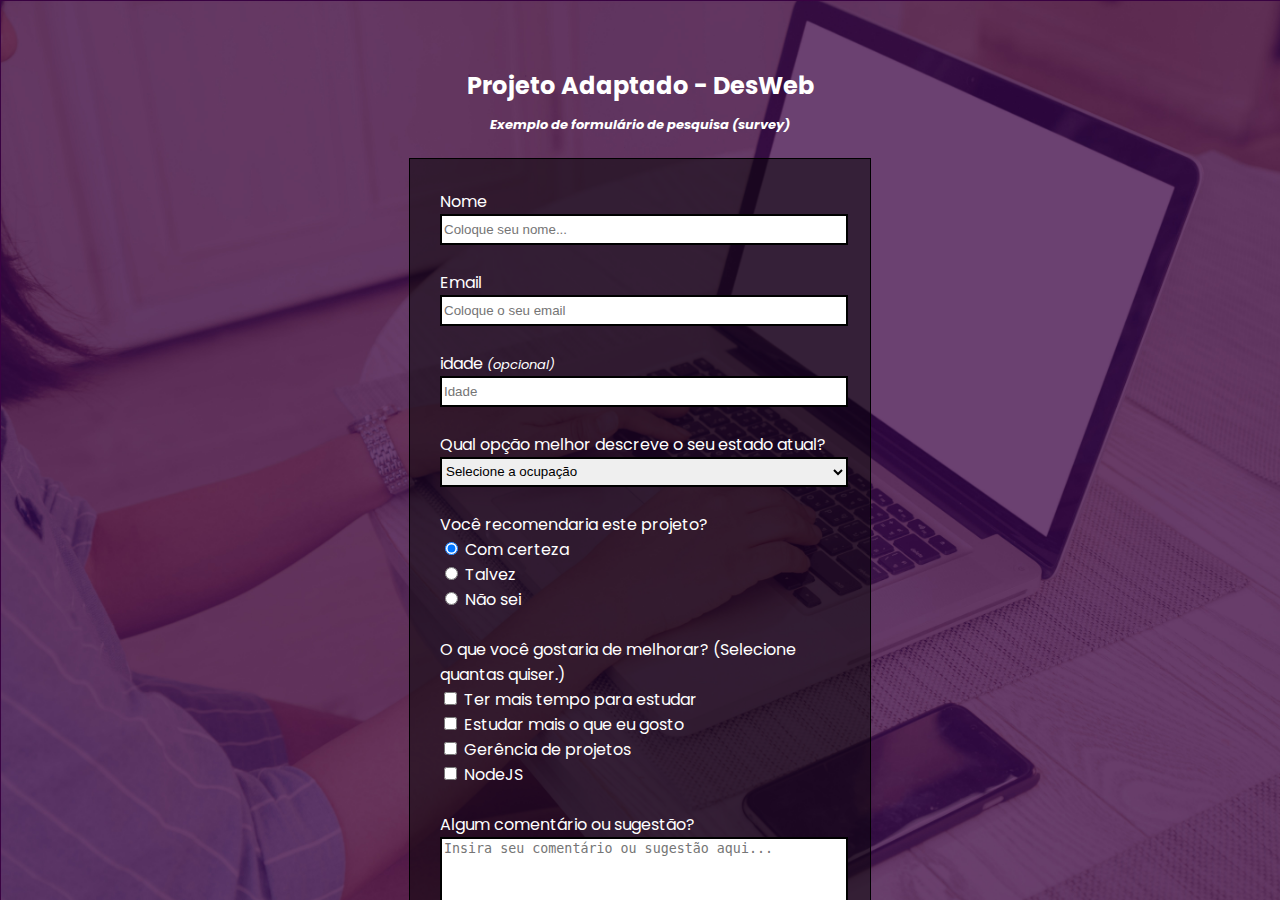
<file: Design Formulário/index.html>
<!DOCTYPE html>

<html>

<head>
    
    <title>Projeto Adaptado - DesWeb</title>
    <meta charset="utf-8"/>
    <link rel="stylesheet" type="text/css" href="style.css">
    <link href='https://fonts.googleapis.com/css?family=Poppins' rel='stylesheet'>

</head>

<body>
    
    <div id="tudo">
    <h2>Projeto Adaptado - DesWeb <br> <small>Exemplo de formulário de pesquisa (survey)</small></h2>

    <form class = "formulario" method="POST">
        <div class = "field">
        <label for="nome">Nome</label>
        <br>
        <input type = "text" name = "nome" placeholder = "Coloque seu nome...">
        </div>

        <br>
        
        <div class = "field">
        <label for="name">Email</label>
        <br>
        <input type = "e-mail" name = "email" placeholder = "Coloque o seu email">
        </div>

        <br>

        <div class = "field">
        <label for="name">idade <small>(opcional)</small></label>
        <br>
        <input type = "text" name = "idade" placeholder = "Idade">
        </div>

        <br>

        <div class = "field-select">
        <span>Qual opção melhor descreve o seu estado atual?</span>
        <select required>
            <option value=""disable selected>Selecione a ocupação</option> 
            <option value="Estudante">Estudante</option> 
            <option value="CLT" >CLT</option>
            <option value="Prefiro não dizer">Prefiro não dizer</option>
            <option value="Outro">Outro</option>
        </select>
        </div>

        <br>

        <div class="field-radiobox">
        <span>Você recomendaria este projeto?</span>
        <br>
        <input type = "radio" name = "opção" value = "op1" checked > Com certeza
        <br>
        <input type = "radio" name = "opção" value = "op2"> Talvez 
        <br> 
        <input type = "radio" name = "opção" value = "op3"> Não sei
        </div>

        <br>
        
        <div class="field-checkbox">
        <span>O que você gostaria de melhorar? (Selecione quantas quiser.)</span>
        <br>
        <input type = "checkbox" name = "opção" value = "op1"> Ter mais tempo para estudar
        <br>
        <input type = "checkbox" name = "opção" value = "op2"> Estudar mais o que eu gosto
        <br>
        <input type = "checkbox" name = "opção" value = "op3"> Gerência de projetos
        <br>
        <input type = "checkbox" name = "opção" value = "op4"> NodeJS
        </div>

        <br>
        
        <div>
        <span>Algum comentário ou sugestão?</span>
        <textarea placeholder = "Insira seu comentário ou sugestão aqui..."></textarea>
        </div>
        
        <br>
        <input type = "submit" value = "Enviar">
    </form>

    </div>
</body>


</html>
</file>
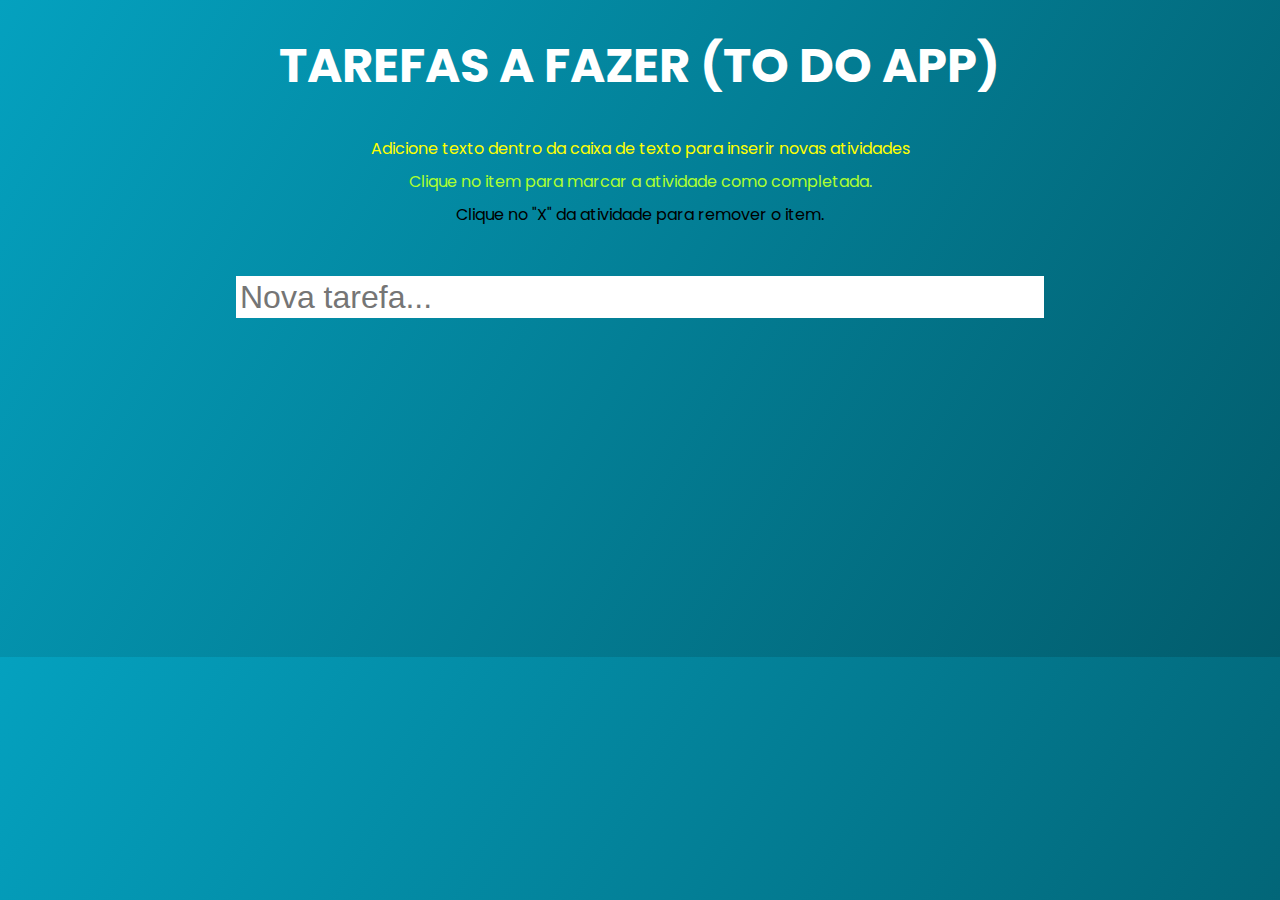
<file: To-Do List/index.html>
<!DOCTYPE html>

<html lang="pt-br">

<head>
    <meta charset="UTF-8" />
    <meta name="viewport" content="width = device-width, initial-scale = 1.0" />
    <link href="https://fonts.googleapis.com/css?family=Poppins&display=swap" rel="stylesheet">
    <link rel="stylesheet" href="https://cdnjs.cloudflare.com/ajax/libs/font-awesome/5.14.0/css/all.min.css"
        integrity="sha512-1PKOgIY59xJ8Co8+NE6FZ+LOAZKjy+KY8iq0G4B3CyeY6wYHN3yt9PW0XpSriVlkMXe40PTKnXrLnZ9+fkDaog=="
        crossorigin="anonymous" />

    <link rel="stylesheet" href="./style.css">
    <title>To-do List</title>

</head>

<body>

    <header>
        <h1>TAREFAS A FAZER (TO DO APP)</h1>
    </header>

    <p id="p1">Adicione texto dentro da caixa de texto para inserir novas atividades</p>
    <p id="p2">Clique no item para marcar a atividade como completada.</p>
    <p id="p3">Clique no "X" da atividade para remover o item.</p>


    <form>
        <input type="text" class="caixa-de-texto" maxlength="50" placeholder="Nova tarefa...">
        <button class="botao-adiciona" type="submit">
            <i class="fas fa-plus-square"></i>
        </button>
    </form>
    <div class="container">
        <ul class="lista-tarefas"></ul>

    </div>


    <script src="./app.js"></script>
</body>

</html>
</file>
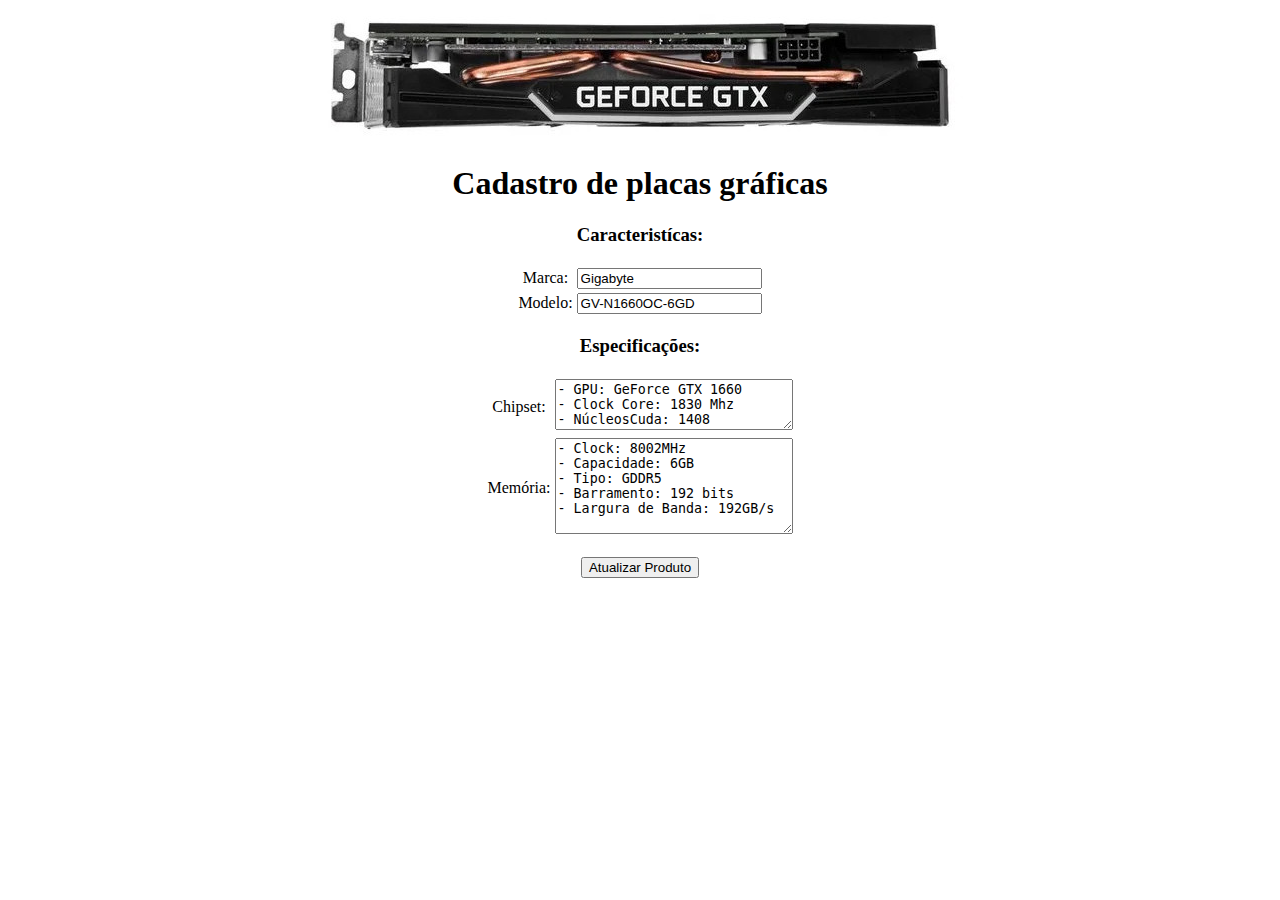
<file: Crud Simples/atualizacao.html>
<!DOCTYPE html>
<head>
  <meta charset="UTF-8" />
  <title>Tela de Atualização</title>
</head>
<body align = "center">
  <img src="gtx (1).jpg">
  <div class="container" >
    <a class="links" id="paracadastro"></a>
      <div id="cadastro">
        <form method = "post" action=""> 
          <h1>Cadastro de placas gráficas</h1> 
           
        <table align ="center">
          <h3>Caracteristícas:</h3>
          <tr>
            <td><label for="fmarca">Marca: </label></td>
            <td><input id="fmarca" name="fmarca" type="text" value="Gigabyte"/></td>
        </tr>

        <tr>
            <td><label for="fmodelo">Modelo: </label></td>
            <td><input id="fmodelo" name="fmodelo" type="text" value="GV-N1660OC-6GD"/></td>
        </tr>
        </table>
        
        <table align ="center">
         <h3>Especificações:</h3>
         <tr>
            <td><label for="fchipset">Chipset: </label></td>
            <td><textarea name="fchipset" id="fchipset" cols="27" rows="3"  readonly>- GPU: GeForce GTX 1660&#10- Clock Core: 1830 Mhz &#10- NúcleosCuda: 1408</textarea></td>
         </tr>
         <tr>
            <td><label for="fmemoria">Memória: </label></td>
            <td><textarea name="fmemoria" id="fmemoria" cols="27" rows="6" readonly>- Clock: 8002MHz&#10- Capacidade: 6GB&#10- Tipo: GDDR5&#10- Barramento: 192 bits&#10- Largura de Banda: 192GB/s</textarea></td>
         </tr>
        </table>
           
        <p> 
            <input type="submit" value="Atualizar Produto"/> 
          </p>

         
        </form>
      </div>
    </div>
  </div>  
</body>
</html>
</file>
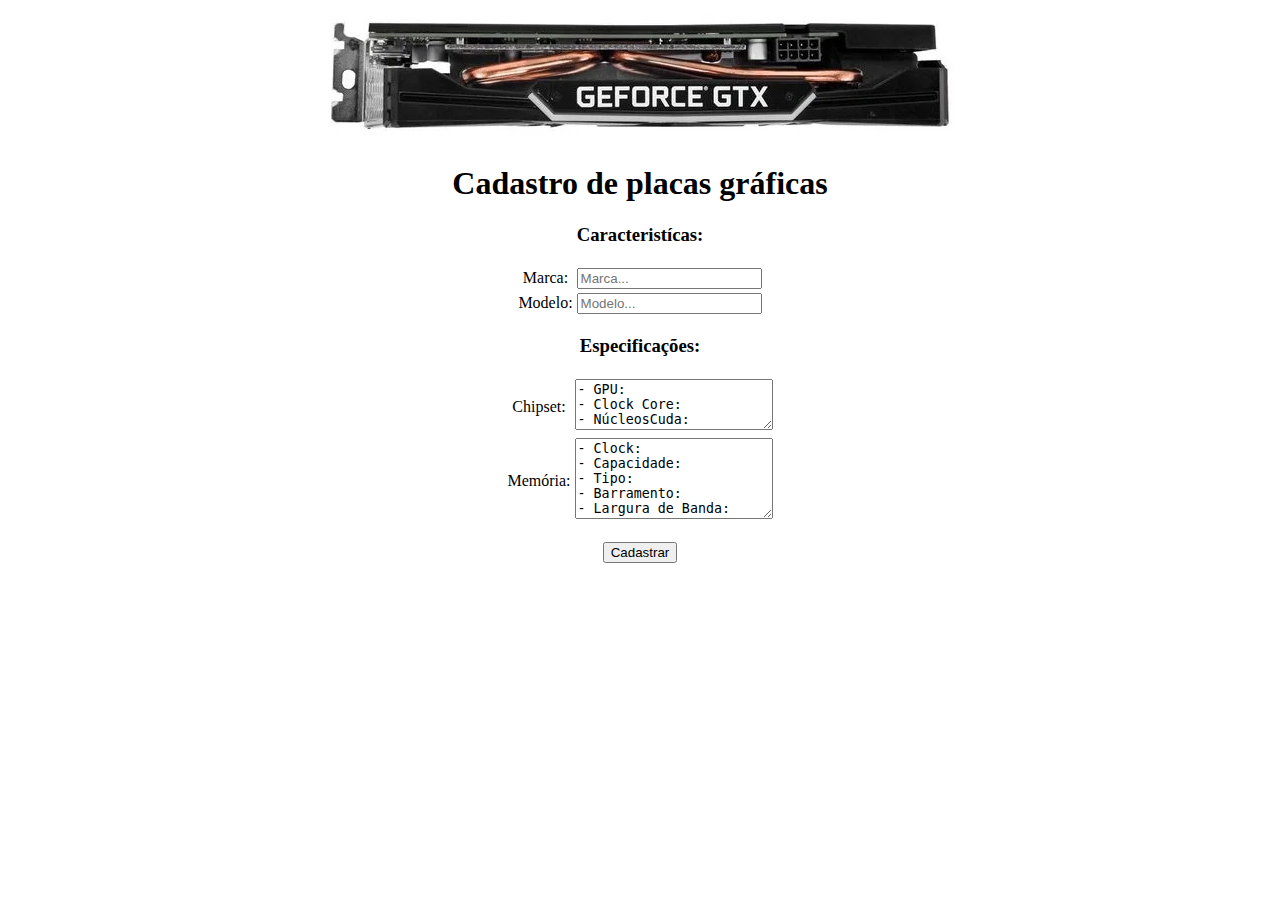
<file: Crud Simples/cadastro.html>
<!DOCTYPE html>
<head>
  <meta charset="UTF-8" />
  <title>Tela de Cadastro</title>
</head>
<body align = "center">
    <img src="gtx (1).jpg">
  <div class="container" >
    <a class="links" id="paracadastro"></a>
      <div id="cadastro">
        <form method = "post" action="Leitura.html"> 
          <h1>Cadastro de placas gráficas</h1> 
           
        <table align ="center">
          <h3>Caracteristícas:</h3>
          <tr>
            <td><label for="fmarca">Marca: </label></td>
            <td><input id="fmarca" name="fmarca" type="text" placeholder="Marca..." required /></td>
        </tr>

        <tr>
            <td><label for="fmodelo">Modelo: </label></td>
            <td><input id="fmodelo" name="fmodelo" type="text" placeholder="Modelo..." required /></td>
        </tr>
        </table>
        
        <table align ="center">
         <h3>Especificações:</h3>
         <tr>
            <td><label for="fchipset">Chipset: </label></td>
            <td><textarea name="fchipset" id="fchipset" cols="22" rows="3">- GPU:&#10- Clock Core:&#10- NúcleosCuda:</textarea></td>
         </tr>
         <tr>
            <td><label for="fmemoria">Memória: </label></td>
            <td><textarea name="fmemoria" id="fmemoria" cols="22" rows="5">- Clock:&#10- Capacidade:&#10- Tipo:&#10- Barramento:&#10- Largura de Banda:</textarea></td>
         </tr>
        </table>
            
          <p> 
            <input type="submit" value="Cadastrar"/> 
          </p>
           
        

         
        </form>
      </div>
    </div>
  </div>
</body>
</html>
</file>
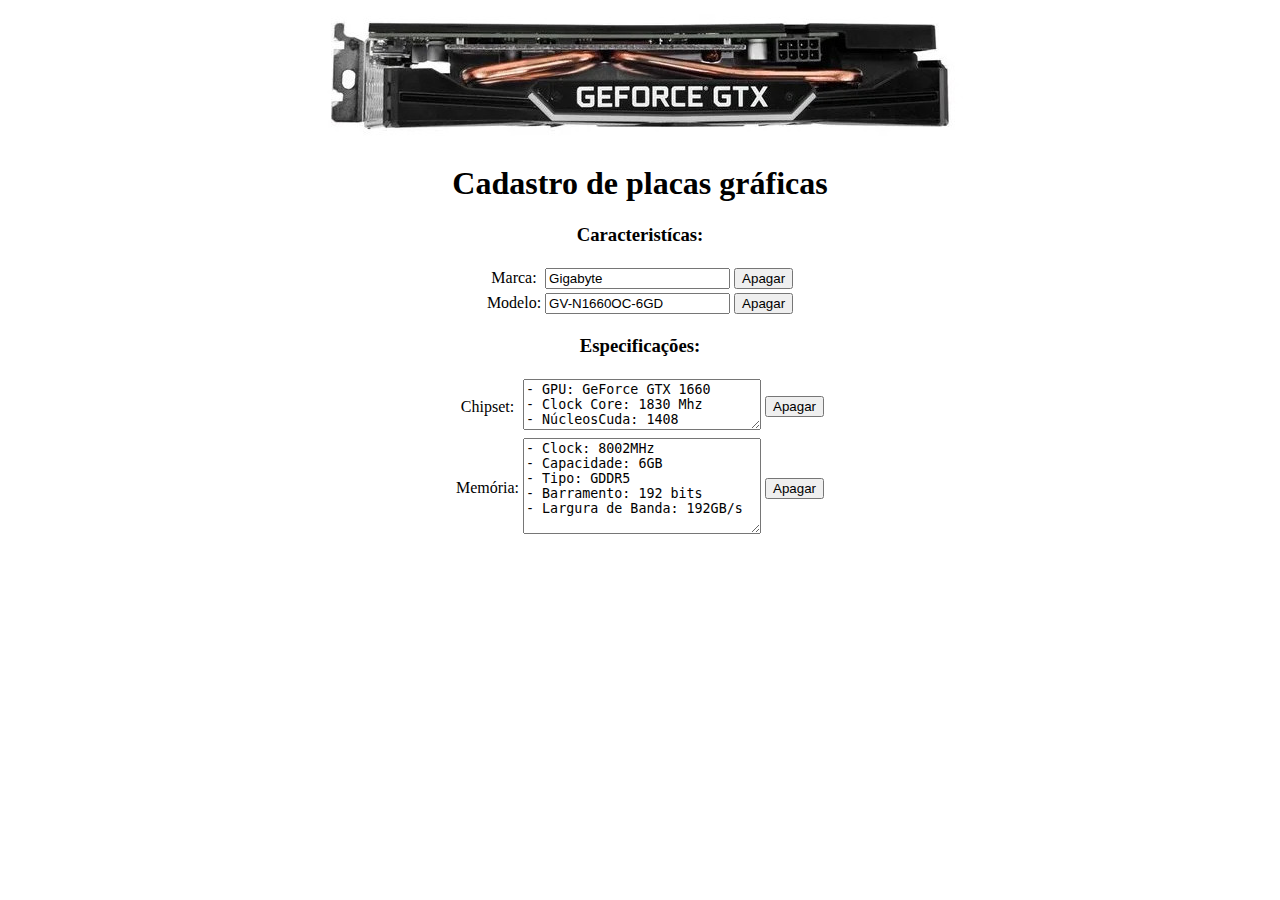
<file: Crud Simples/exclusão.html>
<!DOCTYPE html>
<head>
  <meta charset="UTF-8" />
  <title>Tela de Exclusão</title>
</head>
<body align = "center">
  <img src="gtx (1).jpg">
  <div class="container" >
    <a class="links" id="paracadastro"></a>
      <div id="cadastro">
        <form method = "post" action=""> 
          <h1>Cadastro de placas gráficas</h1> 
           
        <table align ="center">
          <h3>Caracteristícas:</h3>
          <tr>
            <td><label for="fmarca">Marca: </label></td>
            <td><input id="fmarca" name="fmarca" type="text" value="Gigabyte" readonly/></td>
            <td><input type="submit" value="Apagar"/></td>

        </tr>
            
        <tr>
            <td><label for="fmodelo">Modelo: </label></td>
            <td><input id="fmodelo" name="fmodelo" type="text" value="GV-N1660OC-6GD" readonly /></td>
            <td><input type="submit" value="Apagar"/></td>
        </tr>
        </table>
        
        <table align ="center">
         <h3>Especificações:</h3>
         <tr>
            <td><label for="fchipset">Chipset: </label></td>
            <td><textarea name="fchipset" id="fchipset" cols="27" rows="3"  readonly>- GPU: GeForce GTX 1660&#10- Clock Core: 1830 Mhz &#10- NúcleosCuda: 1408</textarea></td>
            <td><input type="submit" value="Apagar"/></td>
        </tr>
         <tr>
            <td><label for="fmemoria">Memória: </label></td>
            <td><textarea name="fmemoria" id="fmemoria" cols="27" rows="6" readonly>- Clock: 8002MHz&#10- Capacidade: 6GB&#10- Tipo: GDDR5&#10- Barramento: 192 bits&#10- Largura de Banda: 192GB/s</textarea></td>
            <td><input type="submit" value="Apagar"/></td>
        </tr>
        </table>
           
        

         
        </form>
      </div>
    </div>
  </div>  
</body>
</html>
</file>
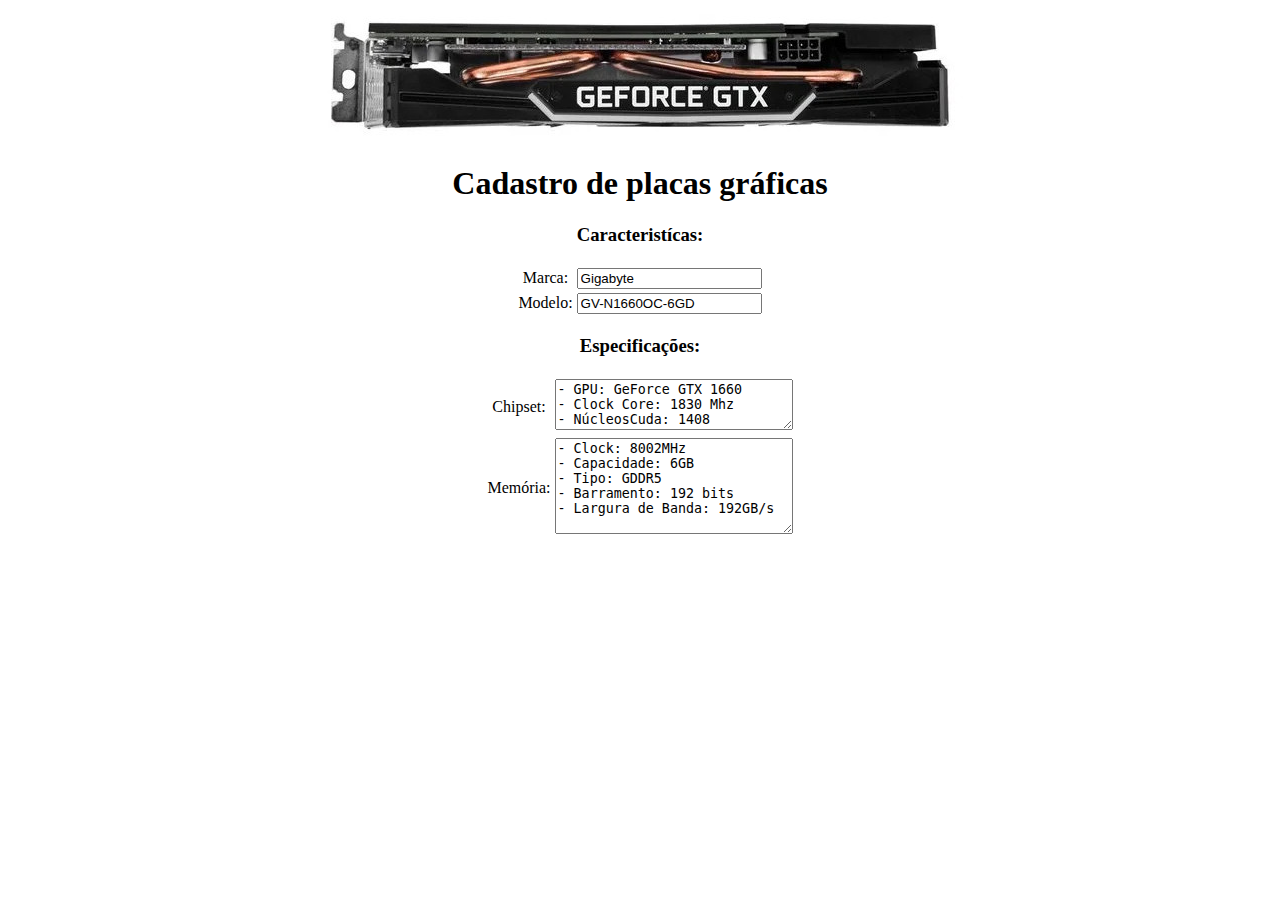
<file: Crud Simples/Leitura.html>
<!DOCTYPE html>
<head>
  <meta charset="UTF-8" />
  <title>Tela de Leitura</title>
</head>
<body align = "center">
  <img src="gtx (1).jpg">
  <div class="container" >
    <a class="links" id="paracadastro"></a>
      <div id="cadastro">
        <form method = "post" action="Leitura.html"> 
          <h1>Cadastro de placas gráficas</h1> 
           
        <table align ="center">
          <h3>Caracteristícas:</h3>
          <tr>
            <td><label for="fmarca">Marca: </label></td>
            <td><input id="fmarca" name="fmarca" type="text" value="Gigabyte" readonly/></td>
        </tr>

        <tr>
            <td><label for="fmodelo">Modelo: </label></td>
            <td><input id="fmodelo" name="fmodelo" type="text" value="GV-N1660OC-6GD" readonly /></td>
        </tr>
        </table>
        
        <table align ="center">
         <h3>Especificações:</h3>
         <tr>
            <td><label for="fchipset">Chipset: </label></td>
            <td><textarea name="fchipset" id="fchipset" cols="27" rows="3"  readonly>- GPU: GeForce GTX 1660&#10- Clock Core: 1830 Mhz &#10- NúcleosCuda: 1408</textarea></td>
         </tr>
         <tr>
            <td><label for="fmemoria">Memória: </label></td>
            <td><textarea name="fmemoria" id="fmemoria" cols="27" rows="6" readonly>- Clock: 8002MHz&#10- Capacidade: 6GB&#10- Tipo: GDDR5&#10- Barramento: 192 bits&#10- Largura de Banda: 192GB/s</textarea></td>
         </tr>
        </table>
           
        

         
        </form>
      </div>
    </div>
  </div>  
</body>
</html>
</file>
<file: Design Formulário/style.css>
body{
    font-family: 'Poppins';
    color:white;
}

body h2{
    text-align: center;
    font-style: normal;
}

body small{
    text-align: center;
    font-size: 13px;
    font-style: italic;

}

.formulario{
    margin: 0 auto;
    width: 400px;
    padding: 30px;
    border:1px solid black;
    background-color: rgb(0, 0, 0, 0.5);

}

.formulario p{ 
    width: 100%;

}

.formulario label{
    color: white;
}

input[type = "text"],
input[type = "e-mail"]{
    width: 400px;
    height: 25px;
    border: 2px solid;
}

select{
    width: 408px;
    height: 30px;
    border: 2px solid;
}

textarea{
    width: 400px;
    height: 90px;
    border: 2px solid;
}

input[type = "submit"]{
    width: 408px;
    height: 35px;
    color: white;
    background-color: green;
}

#tudo{
    background-image:url(imagens/background-image.jpg);
    background-repeat: no-repeat;
    background-size:100%;
    bottom: 0;
    left: 0;
    overflow: auto;
    padding: 3em;
    position: absolute;
    right: 0;
    top: 0;
    background-size: cover;
    
   }
</file>
<file: To-Do List/style.css>
* {
    margin: 0;
    padding: 0;
    box-sizing: border-box;
}


body{

    background-image: linear-gradient(120deg, rgb(4, 161, 191), rgb(2, 92, 108));
    font-family: "Poppins", sans-serif;
    min-height: 657px;
}

header{
    font-size: 24px;
    color: white;
}

header, form{
    min-height: 132px;
    display: flex;
    justify-content: center;
    align-items: center;
}

p{  
    min-height: 33px;
    display: flex;
    justify-content: center;
    align-items: center;
}

#p1{
    color: yellow;
}

#p2{
    color: greenyellow
}

form input, form button{
    padding: 4px;
    font-size: 32px;
    border: none;
    background: white;

}

form input{
    width: 800px;
    height: 42px;
}

form button{
    height: 42px;
}

form button{
    color: rgb(2, 95, 112);
    background: white;
    cursor: pointer;
    transition: all 0.3s ease;
}

form button:hover{
    background: green;
    color: white;

}

.container{
    display: flex;
    justify-content: center;
    align-items: center;
}

.lista-tarefas{
    min-width: 30%;
    list-style: none;

}

.todo{
    width: 1300px;
    margin: 8px;
    background: rgb(78, 185, 205);
    color: white;
    font-size: 24px;
    display: flex;
    justify-content: space-between;
    align-items: center;
    transition: all 0.5s ease;
}

.todo li{
    flex: 1;
}

.trash-btn, .complete-btn{
    background: red;
    color: white;
    border: none;
    padding: 16px;
    cursor: pointer;
    font-size: 16px;
    
}

.complete-btn{
    background: green;
}

.todo-item{
    padding: 0px, 8px;
}

.fa-trash,
.fa-check{
    pointer-events: none;
}

.completa{
    text-decoration: line-through;
    background:rgb(81, 223, 112);
    opacity: 8px;
}

.fall{
    transform: translateY(8rem) rotateZ(20deg);
    opacity: 0;
}
</file>
